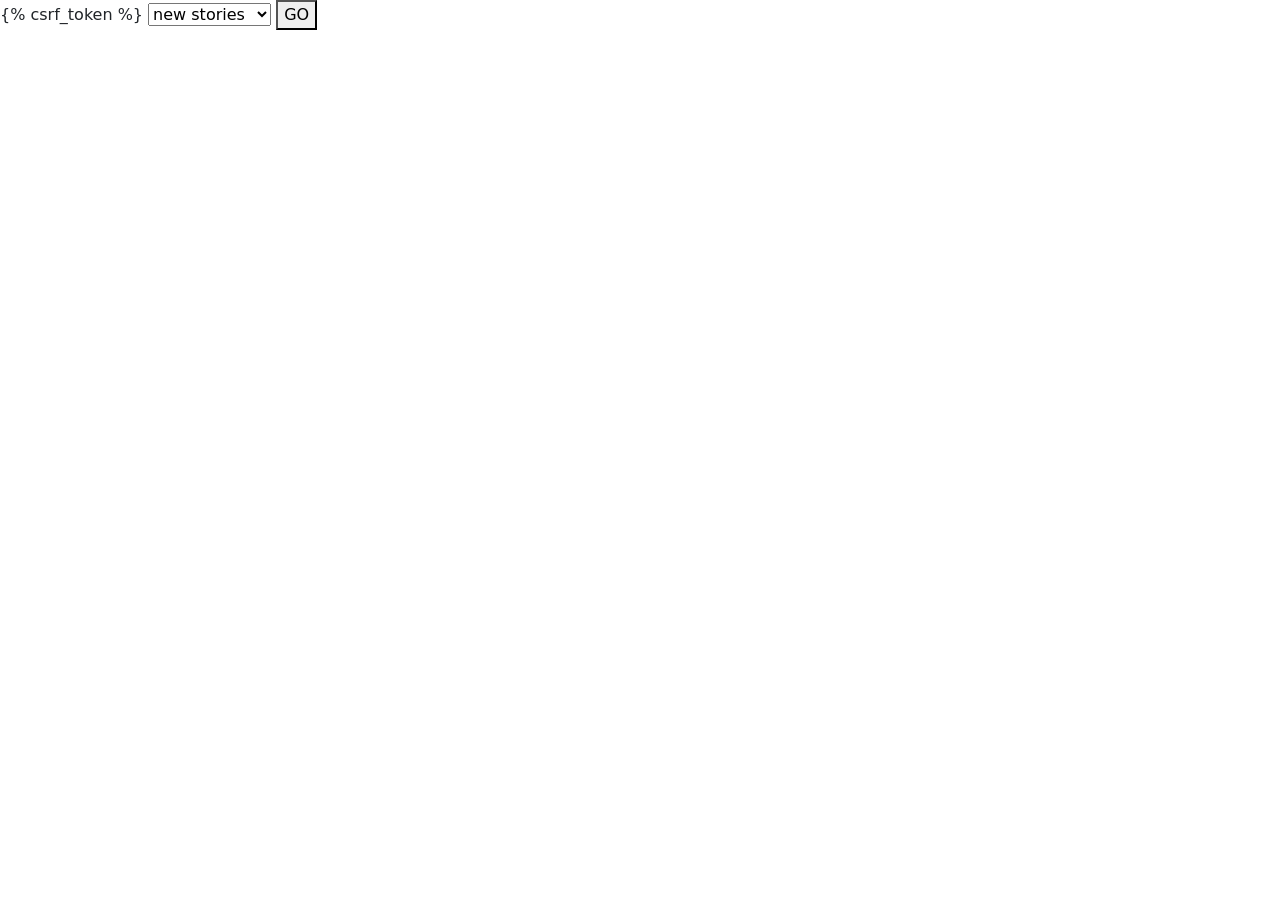
<file: HW_19/scraper/homework/templates/homework/index.html>
<!doctype html>
<html lang="en">
<head>
    <meta charset="UTF-8">
    <meta name="viewport"
          content="width=device-width, user-scalable=no, initial-scale=1.0, maximum-scale=1.0, minimum-scale=1.0">
    <meta http-equiv="X-UA-Compatible" content="ie=edge">
    <link href="https://cdn.jsdelivr.net/npm/bootstrap@5.0.2/dist/css/bootstrap.min.css" rel="stylesheet" integrity="sha384-EVSTQN3/azprG1Anm3QDgpJLIm9Nao0Yz1ztcQTwFspd3yD65VohhpuuCOmLASjC" crossorigin="anonymous">
    <script src="https://cdn.jsdelivr.net/npm/bootstrap@5.0.2/dist/js/bootstrap.bundle.min.js" integrity="sha384-MrcW6ZMFYlzcLA8Nl+NtUVF0sA7MsXsP1UyJoMp4YLEuNSfAP+JcXn/tWtIaxVXM" crossorigin="anonymous"></script>
    <title>Homework</title>
</head>
<body>
   <div class="dropdown">
        <form action="" method="POST">
            {% csrf_token %}
            <select name="news_category">
                <option value="new">new stories</option>
                <option value="ask">ask stories</option>
                <option value="show">show stories</option>
                <option value="job">job stories</option>
            </select>
        <button type="submit">GO</button>
        </form>
    </div>
</body>
</html>
</file>
